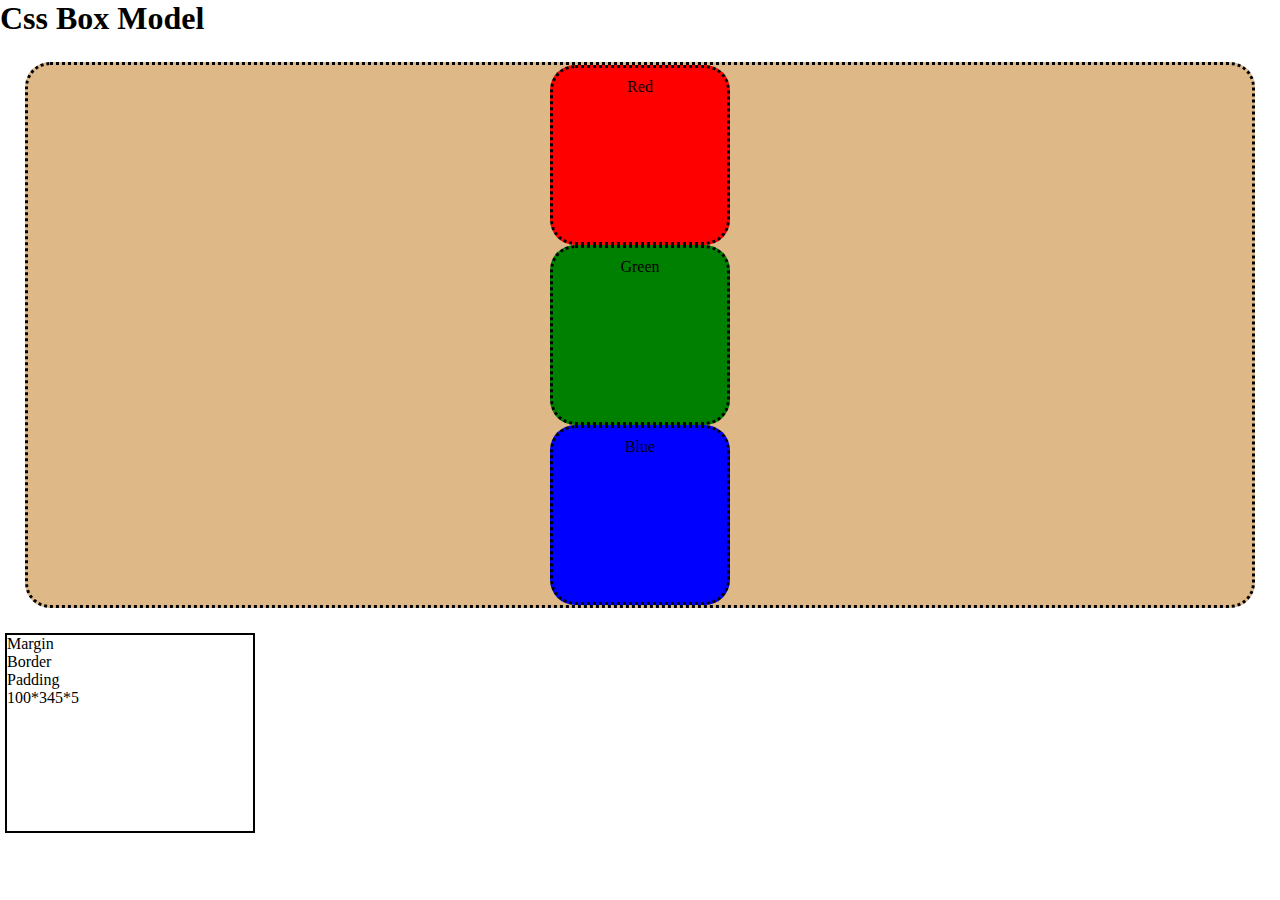
<file: CSS/Class-1/Class-2/Index.html>
<!DOCTYPE html>
<html lang="en">
<head>
  <meta charset="UTF-8">
  <meta name="viewport" content="width=device-width, initial-scale=1.0">
  <link rel="stylesheet" href="./Style.css">
  <title>Document</title>
</head>
<body>
<h1>Css Box Model</h1>
<div id="container">
  <div class="box" id="red">Red</div>
  <div class="box" id="Green">Green</div>
  <div class="box" id="Blue">Blue</div>
</div>

<div id="first">Margin
  <div id="second">Border
    <div id="third">Padding
      <div id="fourth">100*345*5</div>
    </div>
  </div>
</div>
</body>
</html>
</file>
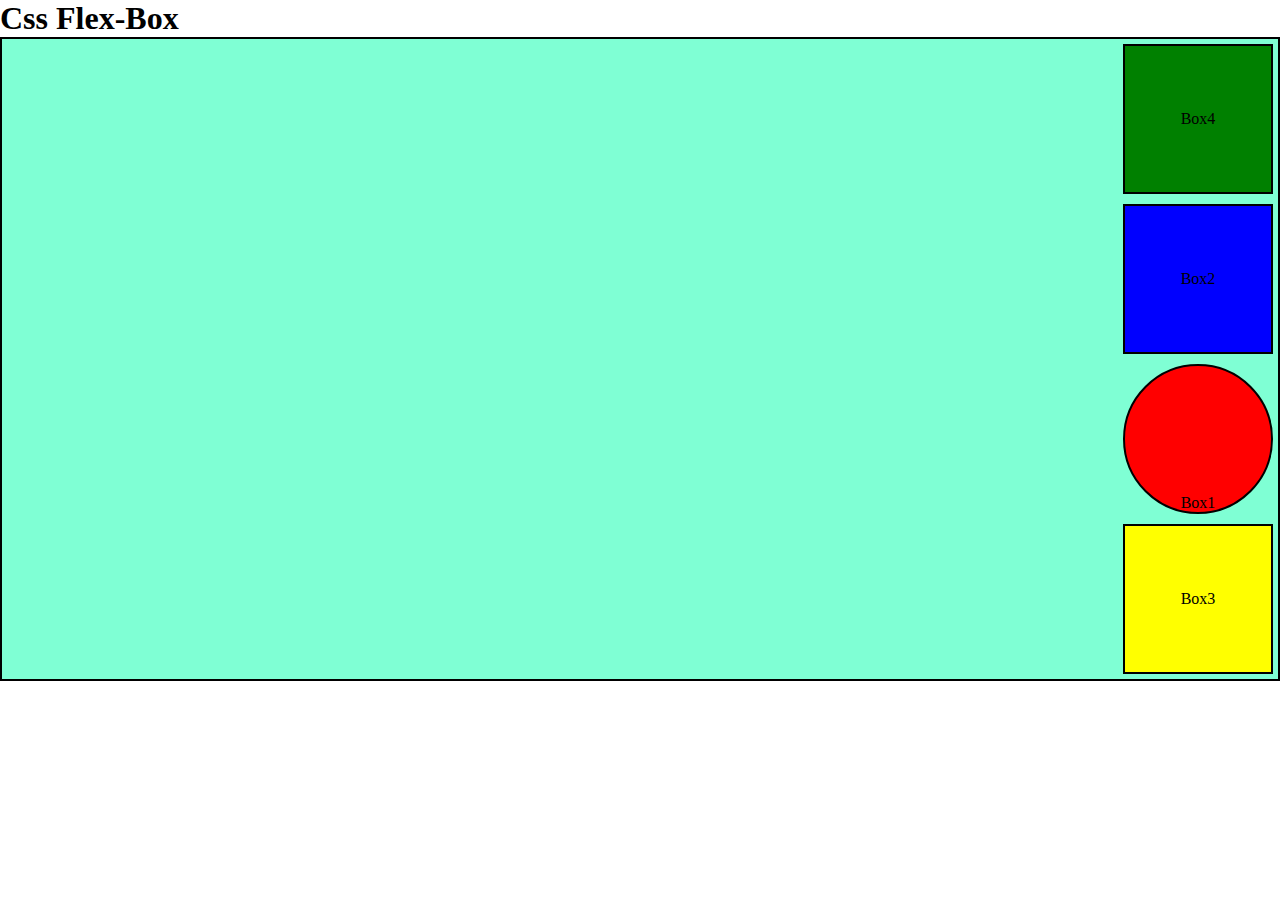
<file: CSS/Class-1/Class-3/Index.html>
<!DOCTYPE html>
<html lang="en">
<head>
  <meta charset="UTF-8">
  <meta name="viewport" content="width=device-width, initial-scale=1.0">
  <link rel="stylesheet" href="./Style.css">
  <title>Css flexBox</title>
</head>
<body>
  <h1>Css Flex-Box</h1>
  <div class="Container">
    <div class="inernalBox" id="red">Box1</div>
    <div class="inernalBox" id="blue">Box2</div>
    <div class="inernalBox" id="yellow">Box3</div>
    <div class="inernalBox" id="green">Box4</div>
  </div>
</body>
</html>
</file>
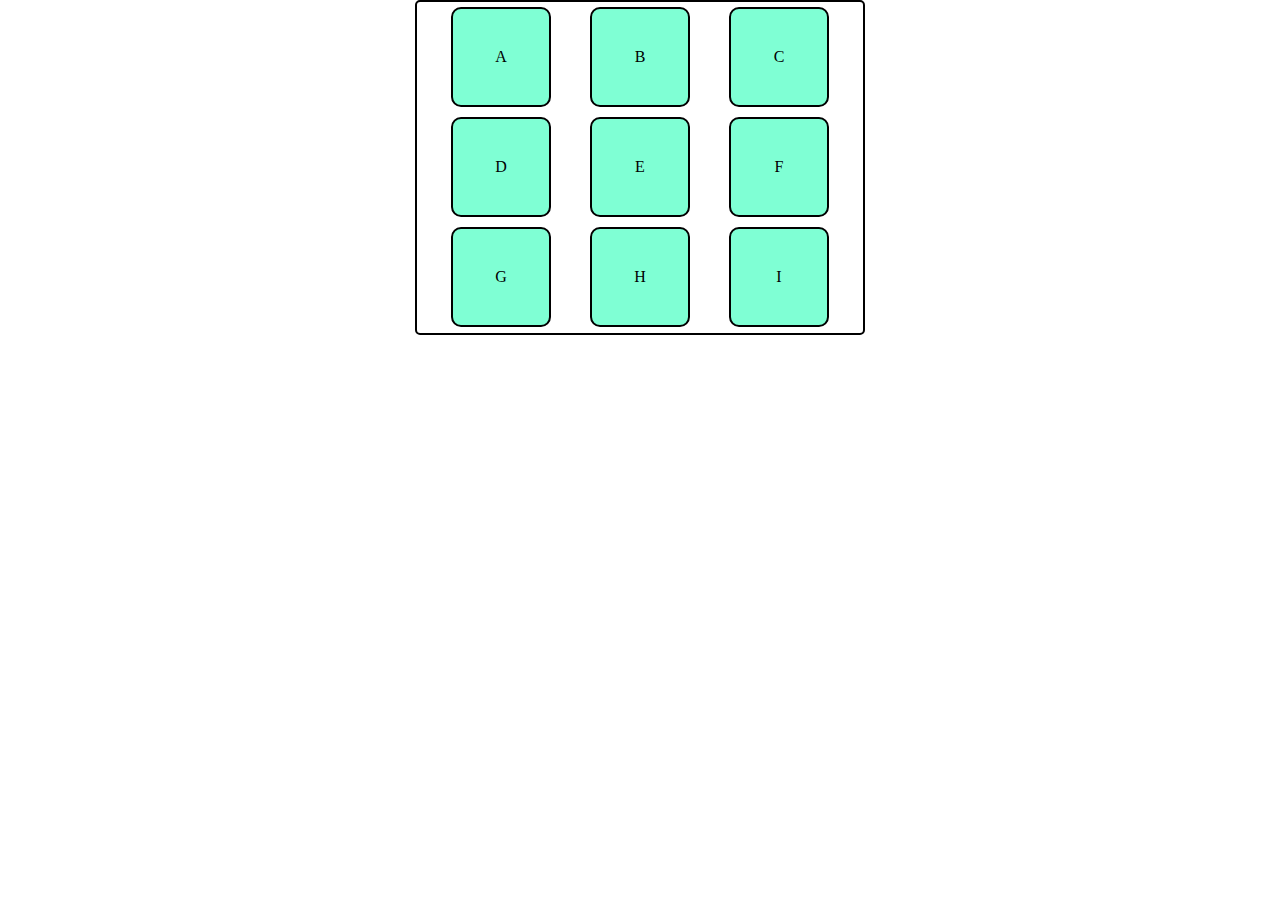
<file: CSS/Class-1/Task1/Index.html>
<!DOCTYPE html>
<html lang="en">
<head>
  <meta charset="UTF-8">
  <meta name="viewport" content="width=device-width, initial-scale=1.0">
  <link rel="stylesheet" href="./Index.css">
  <title>Task1</title>
</head>
<body>
  <div id="Rdiv">
  <div id="Maindiv">
    <div class="outsidediv">
    <div class="innerdiv">A</div>
    <div class="innerdiv">B</div>
    <div class="innerdiv">C</div>
  </div>
<div class="outsidediv">
    <div class="innerdiv">D</div>
    <div class="innerdiv">E</div>
    <div class="innerdiv">F</div>
  </div>
  <div class="outsidediv">
    <div class="innerdiv">G</div>
    <div class="innerdiv">H</div>
    <div class="innerdiv">I</div>
  </div>
  </div>
</div>
  
</body>
</html>
</file>
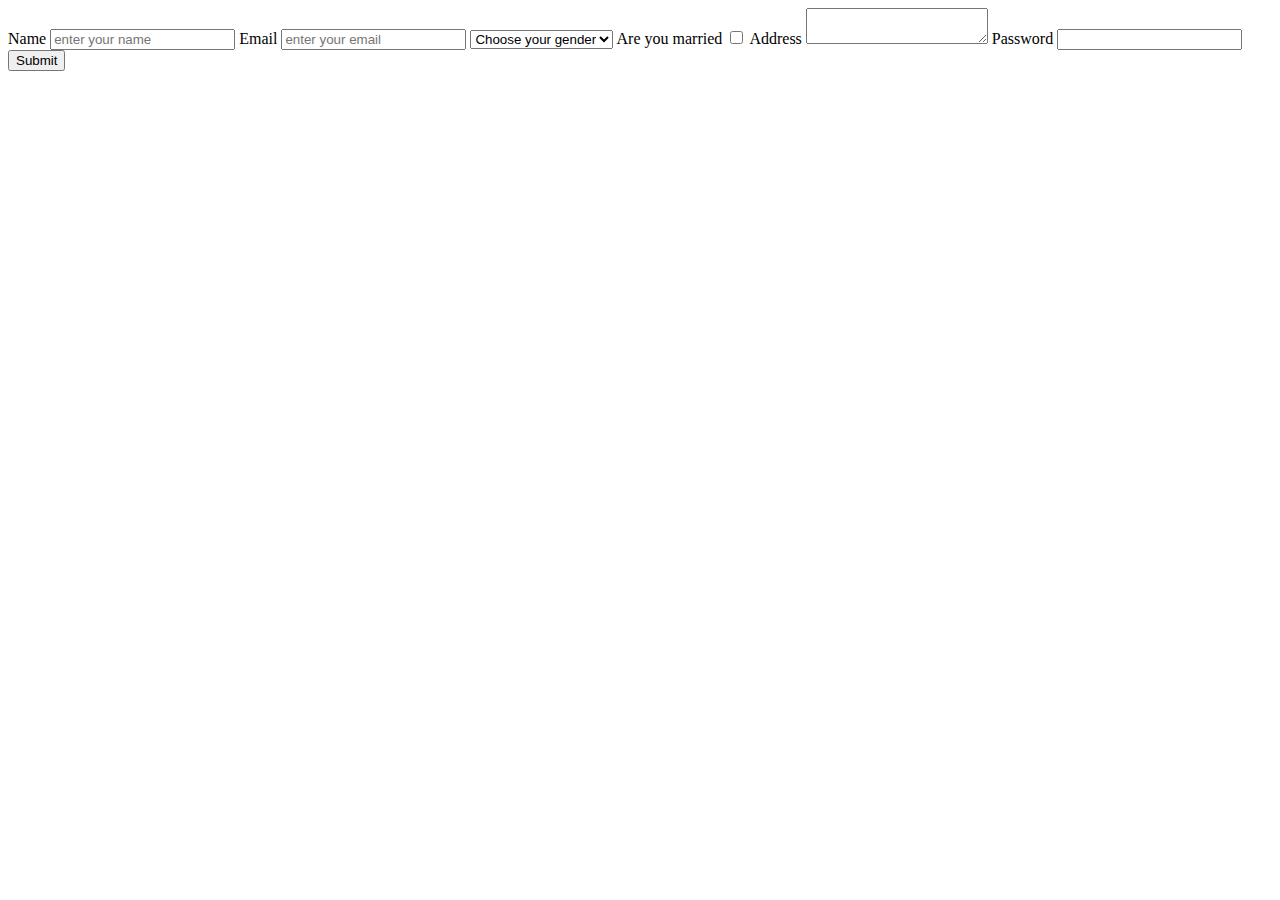
<file: HTML/class-2/Form.html>
<!DOCTYPE html>
<html lang="en">
<head>
  <meta charset="UTF-8">
  <meta name="viewport" content="width=device-width, initial-scale=1.0">
  <title>Document</title>
</head>
<body>
  
    <form action="/Submit"></form>
    <label for="">Name</label>
    <input type="text" id="name" name="name" placeholder="enter your name">

    <label for="">Email</label>
    <input type="email" id="email" name="email" placeholder="enter your email" >

    <select name="gender" id="gender">
      <option value="">Choose your gender</option>
      <option value="">Male</option>
      <option value="">Female</option>
    </select>

    <label for="">Are you married</label>
    <input type="checkbox">
    <label for="">Address</label>
    <textarea name="adress" id="adress"></textarea>
    <label for="">Password</label>
    <input type="Password" id="password" name="password">
    <button type="submit" value="submit">Submit</button>

  
</body>
</html>
</file>
<file: CSS/Class-1/Class-2/Style.css>
*{
  margin: 0;
  padding: 0;
  box-sizing: border-box;
}
#container{
  background-color: burlywood;
  border: 3px dotted black;
  border-radius: 25px;
  margin: 25px;
  
}
.box{
  width: 180px;
  height: 180px;
  color: black;
  padding: 10px;
  margin: 5px;
  border: 3px dotted black;
  border-radius: 25px;
  text-align: center;
  display: block;
  margin: auto;
}

#red{
  background-color: red;
}
#Green{
  background-color: green;
}
#Blue{
  background-color: blue;
}
#first{
  border: 2px solid black;
  height: 200px;
  width: 250px;
  margin: 5px;
}
</file>
<file: CSS/Class-1/Class-3/Style.css>
*{
  margin: 0;
  padding: 0;
  box-sizing: border-box;
}
.Container{
  /* display: flex; */
  border: 2px solid black;
  background-color: aquamarine;
  display: flex;
  flex-direction: column;
  /* flex-wrap: wrap-reverse; */
  /* justify-content: space-between; */
  /* align-items: center; */
  /* gap: 30px; */
  align-items: flex-end;
}
.inernalBox{
  height: 150px;
  width: 150px;
  margin: 5px;
  text-align: center;
  border: 2px solid black;
  align-items: flex-end;
}
#red{
  background-color: red;
  display: flex;
  justify-content: center;
  align-items: flex-end;
  order: 3;
  border-radius: 50%;
}
#blue{
  background-color: blue;
  order: 2;
  display: flex;
  justify-content: center;
  align-items: center;
  
}
#green{
  background-color: green;
  order: 1;
  display: flex;
  justify-content: center;
  align-items: center;
}
#yellow{
  background-color: yellow;
  order: 4;
  display: flex;
  justify-content: center;
  align-items: center;
}
</file>
<file: CSS/Class-1/Task1/Index.css>
*{
  margin: 0;
  padding: 0;
  box-sizing: border-box;
  
}
#Rdiv{
  display: flex;
  justify-content: center;
  
}
#Maindiv{
  height: 335px;
  width: 450px;
  display: flex;
  flex-wrap: wrap;
  flex-direction: column;
  border: 2px solid black;
  border-radius: 5px;
}
.outsidediv{
  display: flex;
  flex-direction: row;
  justify-content: space-evenly;
}
.innerdiv{
  height: 100px;
  width: 100px;
  background-color: aquamarine;
  text-align: center;
  border: 2px solid black;
  margin: 5px;
  display: flex;
  justify-content: center;
  align-items: center;
  border-radius: 10px;
}
</file>
